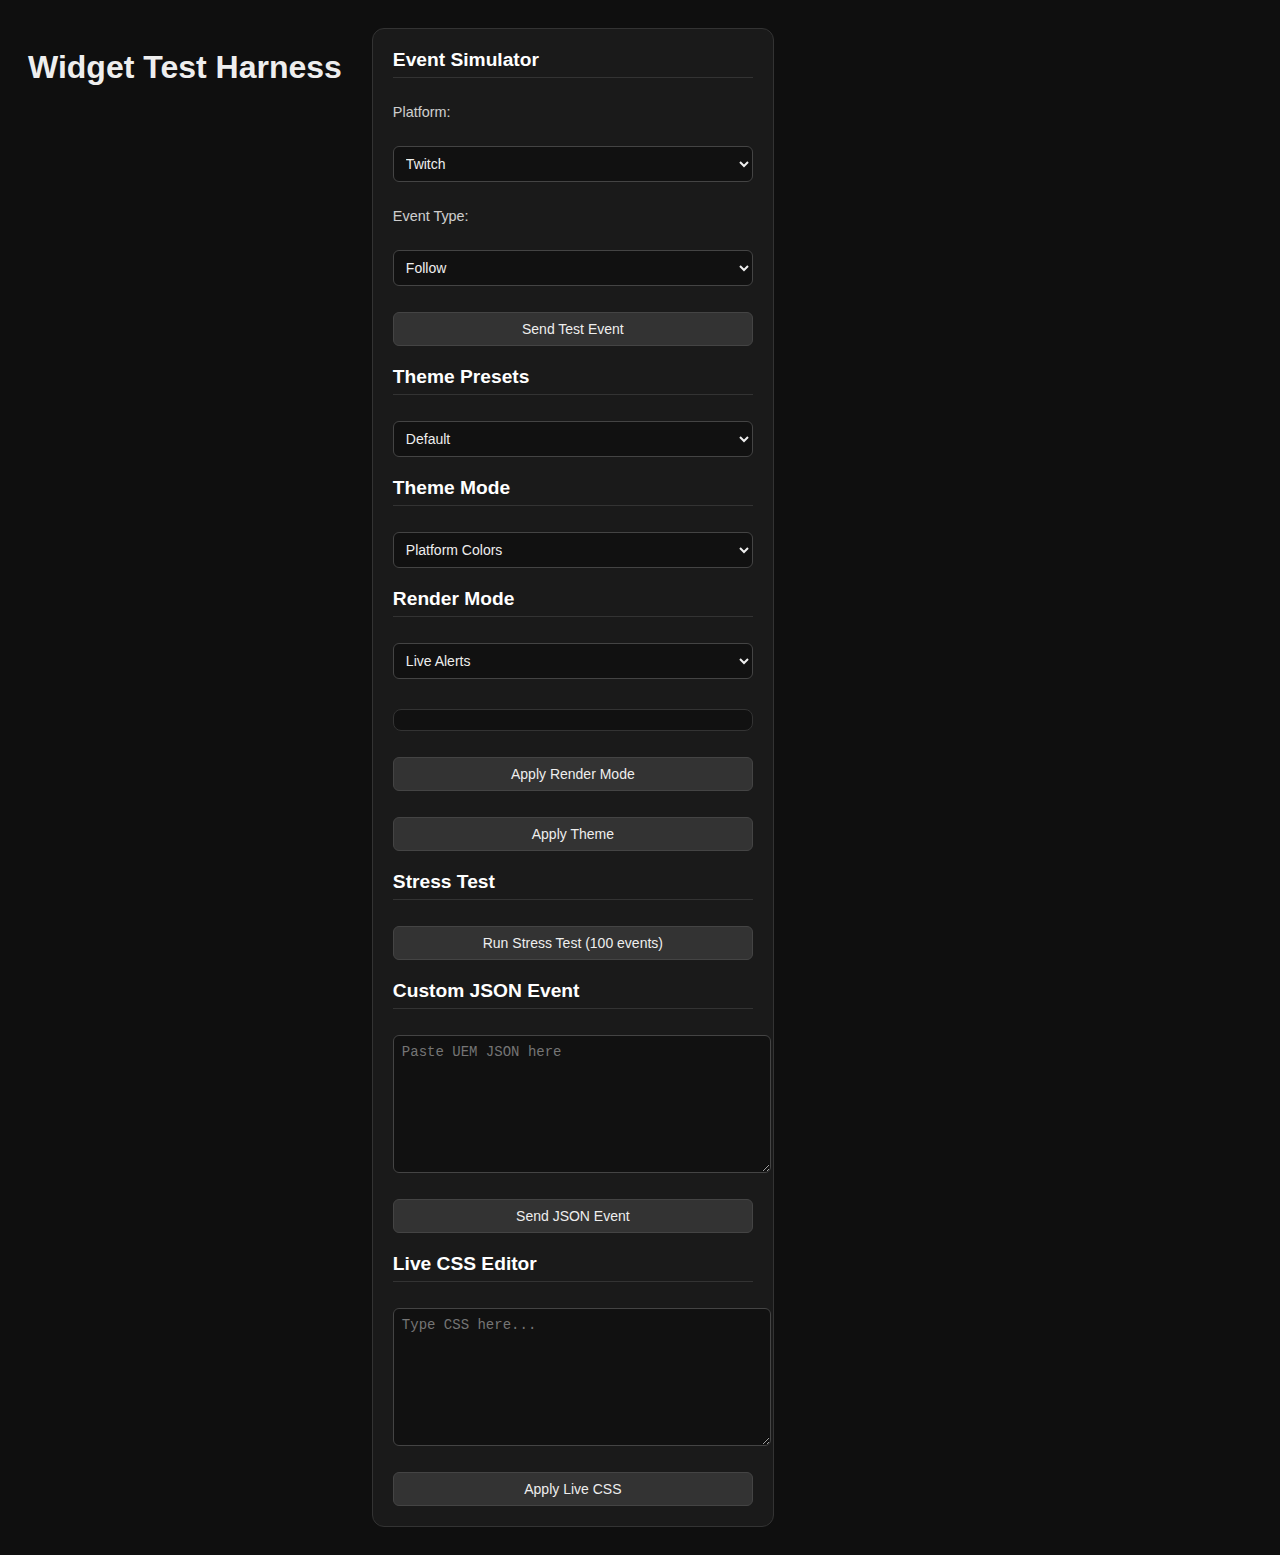
<file: widgets/alerts/test/index.html>
<!DOCTYPE html>
<html lang="en">
<head>
    <meta charset="UTF-8">
    <title>Widget Test Harness</title>
    <link rel="stylesheet" href="style.css">
</head>
<body>

    <h1>Widget Test Harness</h1>

    <div id="controls">
        <h2>Event Simulator</h2>

        <label>Platform:</label>
        <select id="sim-platform">
            <option value="twitch">Twitch</option>
            <option value="youtube">YouTube</option>
            <option value="kick">Kick</option>
            <option value="tiktok">TikTok</option>
            <option value="kofi">Ko-fi</option>
            <option value="streamelements">StreamElements</option>
            <option value="streamlabs">Streamlabs</option>
            <option value="patreon">Patreon</option>
            <option value="fourthwall">Fourthwall</option>
        </select>

        <label>Event Type:</label>
        <select id="sim-type">
            <option value="follow">Follow</option>
            <option value="sub">Sub</option>
            <option value="resub">Resub</option>
            <option value="giftsub">Gift Sub</option>
            <option value="cheer">Cheer</option>
            <option value="donation">Donation</option>
            <option value="raid">Raid</option>
            <option value="reward">Reward</option>
            <option value="gift">Gift</option>
        </select>

        <button id="sim-send">Send Test Event</button>

        <h2>Theme Presets</h2>
        <select id="theme-select">
            <option value="">Default</option>
            <option value="dark">Dark</option>
            <option value="neon">Neon</option>
            <option value="cyberpunk">Cyberpunk</option>
            <option value="pastel">Pastel</option>
            <option value="minimal">Minimal</option>
        </select>
        
        <h2>Theme Mode</h2>
        <select id="theme-mode">
            <option value="platform">Platform Colors</option>
            <option value="neutral">Neutral (Glass Only)</option>
        </select>

        <h2>Render Mode</h2>
        <select id="render-mode">
            <option value="live">Live Alerts</option>
            <option value="index">Index Mode</option>
            <option value="list">List Mode</option>
        </select>

        <div id="render-options">
            <!-- dynamic options will appear here -->
        </div>

        <button id="apply-render">Apply Render Mode</button>

        <button id="apply-theme">Apply Theme</button>

        <h2>Stress Test</h2>
        <button id="stress-test">Run Stress Test (100 events)</button>

        <h2>Custom JSON Event</h2>
        <textarea id="json-input" placeholder="Paste UEM JSON here"></textarea>
        <button id="send-json">Send JSON Event</button>

        <h2>Live CSS Editor</h2>
        <textarea id="live-css-editor" placeholder="Type CSS here..."></textarea>
        <button id="apply-live-css">Apply Live CSS</button>
    </div>

    <script type="module" src="script.js"></script>
</body>
</html>
</file>
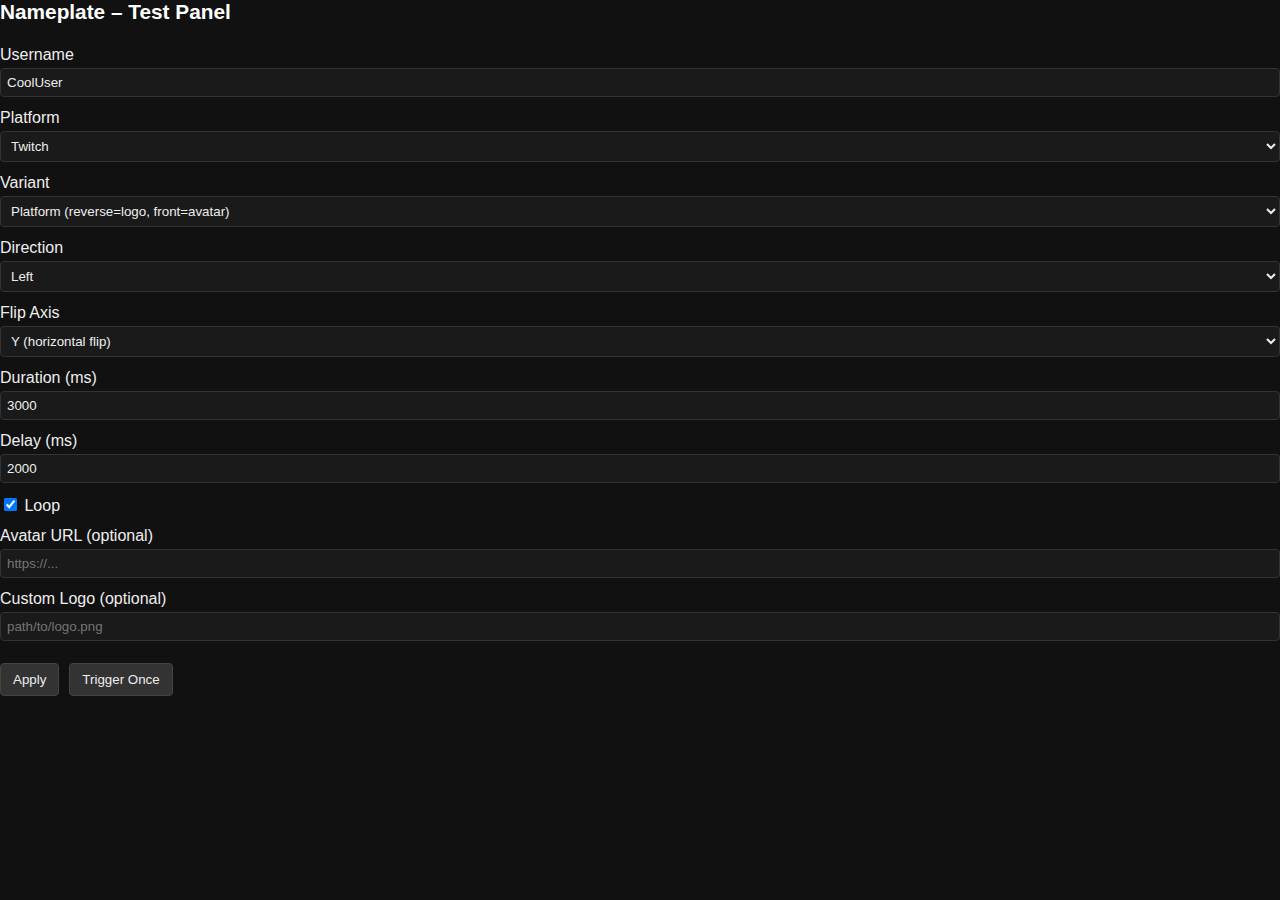
<file: widgets/nameplate/test/index.html>
<!DOCTYPE html>
<html lang="en">
<head>
    <meta charset="UTF-8">
    <title>Nameplate Test Panel</title>
    <link rel="stylesheet" href="style.css">
</head>
<body>

    <div id="panel">

        <h2>Nameplate – Test Panel</h2>

        <div class="field">
            <label>Username</label>
            <input id="username" type="text" value="CoolUser">
        </div>

        <div class="field">
            <label>Platform</label>
            <select id="platform">
                <option value="twitch">Twitch</option>
                <option value="youtube">YouTube</option>
                <option value="kick">Kick</option>
            </select>
        </div>

        <div class="field">
            <label>Variant</label>
            <select id="variant">
                <option value="platform">Platform (reverse=logo, front=avatar)</option>
                <option value="avatar">Avatar (reverse=logo, front=avatar)</option>
                <option value="custom">Custom Logo</option>
            </select>
        </div>

        <div class="field">
            <label>Direction</label>
            <select id="direction">
                <option value="left">Left</option>
                <option value="right">Right</option>
                <option value="top">Top</option>
                <option value="bottom">Bottom</option>
            </select>
        </div>

        <div class="field">
            <label>Flip Axis</label>
            <select id="flip">
                <option value="Y">Y (horizontal flip)</option>
                <option value="X">X (vertical flip)</option>
            </select>
        </div>

        <div class="field">
            <label>Duration (ms)</label>
            <input id="duration" type="number" value="3000">
        </div>

        <div class="field">
            <label>Delay (ms)</label>
            <input id="delay" type="number" value="2000">
        </div>

        <div class="field checkbox">
            <label><input id="loop" type="checkbox" checked> Loop</label>
        </div>

        <div class="field">
            <label>Avatar URL (optional)</label>
            <input id="avatarUrl" type="text" placeholder="https://...">
        </div>

        <div class="field">
            <label>Custom Logo (optional)</label>
            <input id="customLogo" type="text" placeholder="path/to/logo.png">
        </div>

        <div class="buttons">
            <button id="applyBtn">Apply</button>
            <button id="triggerBtn">Trigger Once</button>
        </div>

    </div>

    <script src="script.js"></script>
</body>
</html>
</file>
<file: widgets/alerts/test/style.css>
body {
    font-family: Inter, sans-serif;
    background: #0f0f0f;
    color: #eee;
    padding: 20px;
    display: flex;
    gap: 30px;
}

#controls {
    background: #1a1a1a;
    padding: 20px;
    border-radius: 12px;
    width: 360px;
    display: flex;
    flex-direction: column;
    gap: 20px;
    border: 1px solid #333;
}

#controls h2 {
    margin: 0;
    font-size: 1.2em;
    border-bottom: 1px solid #333;
    padding-bottom: 6px;
    color: #fff;
}

#controls label {
    margin-top: 6px;
    font-size: 0.9em;
    opacity: 0.85;
}

#controls select,
#controls textarea,
#controls button,
#controls input {
    width: 100%;
    margin-top: 6px;
    padding: 8px;
    border-radius: 6px;
    border: 1px solid #444;
    background: #111;
    color: #eee;
    font-size: 14px;
}

#controls button {
    background: #333;
    cursor: pointer;
    transition: background 0.2s;
}

#controls button:hover {
    background: #444;
}

#controls textarea {
    height: 120px;
    resize: vertical;
}

#render-options {
    margin-top: 10px;
    padding: 10px;
    background: #111;
    border-radius: 8px;
    border: 1px solid #333;
}
</file>
<file: widgets/nameplate/test/style.css>
body {
    margin: 0;
    background: #111;
    color: #eee;
    font-family: Arial, sans-serif;
}

#panel {
    display: flex;
    flex-direction: column;
    gap: 12px;
}

h2 {
    margin: 0 0 10px 0;
    font-size: 1.3em;
    color: #fff;
}

.field {
    display: flex;
    flex-direction: column;
    gap: 4px;
}

.field input,
.field select {
    padding: 6px;
    border-radius: 4px;
    border: 1px solid #333;
    background: #1a1a1a;
    color: #eee;
}

.field.checkbox {
    flex-direction: row;
    align-items: center;
}

.buttons {
    display: flex;
    gap: 10px;
    margin-top: 10px;
}

button {
    padding: 8px 12px;
    background: #333;
    border: 1px solid #444;
    border-radius: 4px;
    color: #eee;
    cursor: pointer;
}

button:hover {
    background: #444;
}
</file>
